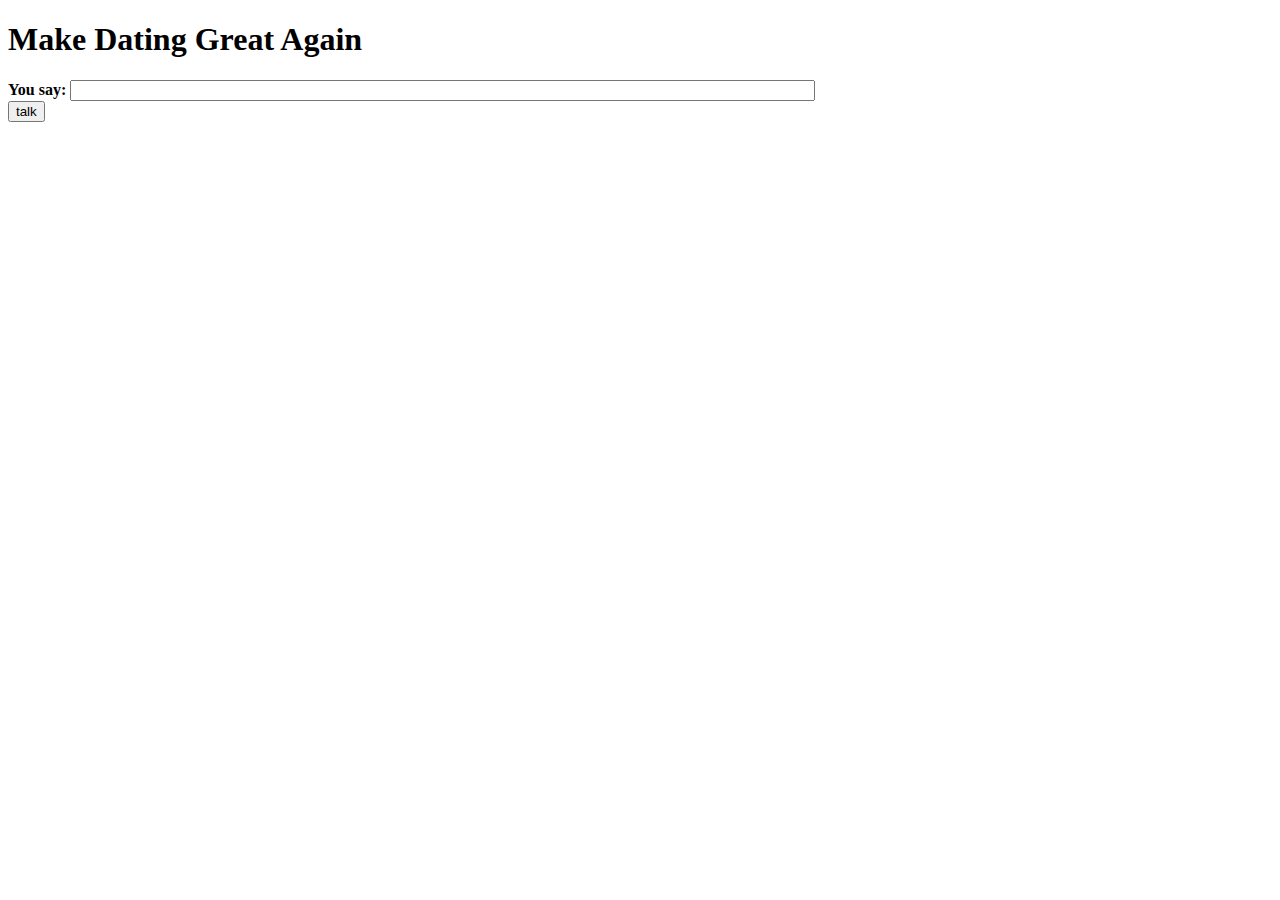
<file: index.html>
<!doctype html>
<html>
  <head>
    <title> Make Dating Great Again </title>
    <script src="js/talk.js"></script>
    <script src="js/main.js"></script>
    <style src="css/style.css"> </style>
  </head>
  <body>
    <h1> Make Dating Great Again</h1>
    <form id="talk" class="boxedin" onsubmit="return false;">
      <b>You say:</b> <input id="yousay" name="input" size="90" onkeydown="if (event.keyCode == 13) { doTalk(); }"/>
      <br/>
      <input id="talkbutton" type="button" value="talk" onclick="doTalk()"/> 
    </form>
    <p id="response"></p>
  </body>
</html>
</file>
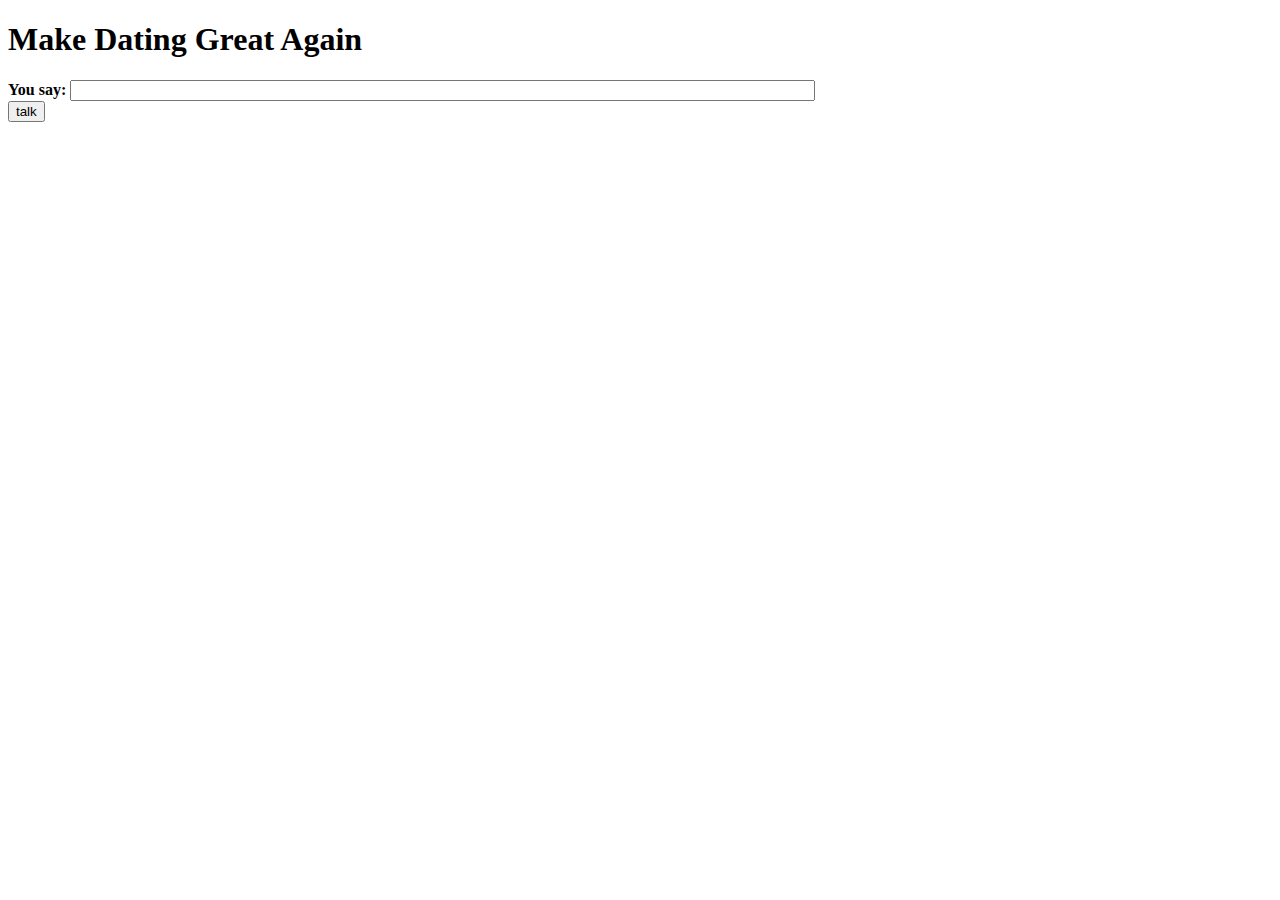
<file: Trumpbot/index.html>
<!doctype html>
<html>
  <head>
    <title> Make Dating Great Again </title>
    <script src="js/talk.js"></script>
    <script src="js/main.js"></script>
  </head>
  <body>
    <h1> Make Dating Great Again</h1>
    <form id="talk" class="boxedin" onsubmit="return false;">
      <b>You say:</b> <input id="yousay" name="input" size="90" onkeydown="if (event.keyCode == 13) { doTalk(); }"/>
      <br/>
      <input id="talkbutton" type="button" value="talk" onclick="doTalk()"/> 
    </form>
    <p id="response"></p>
  </body>
</html>
</file>
